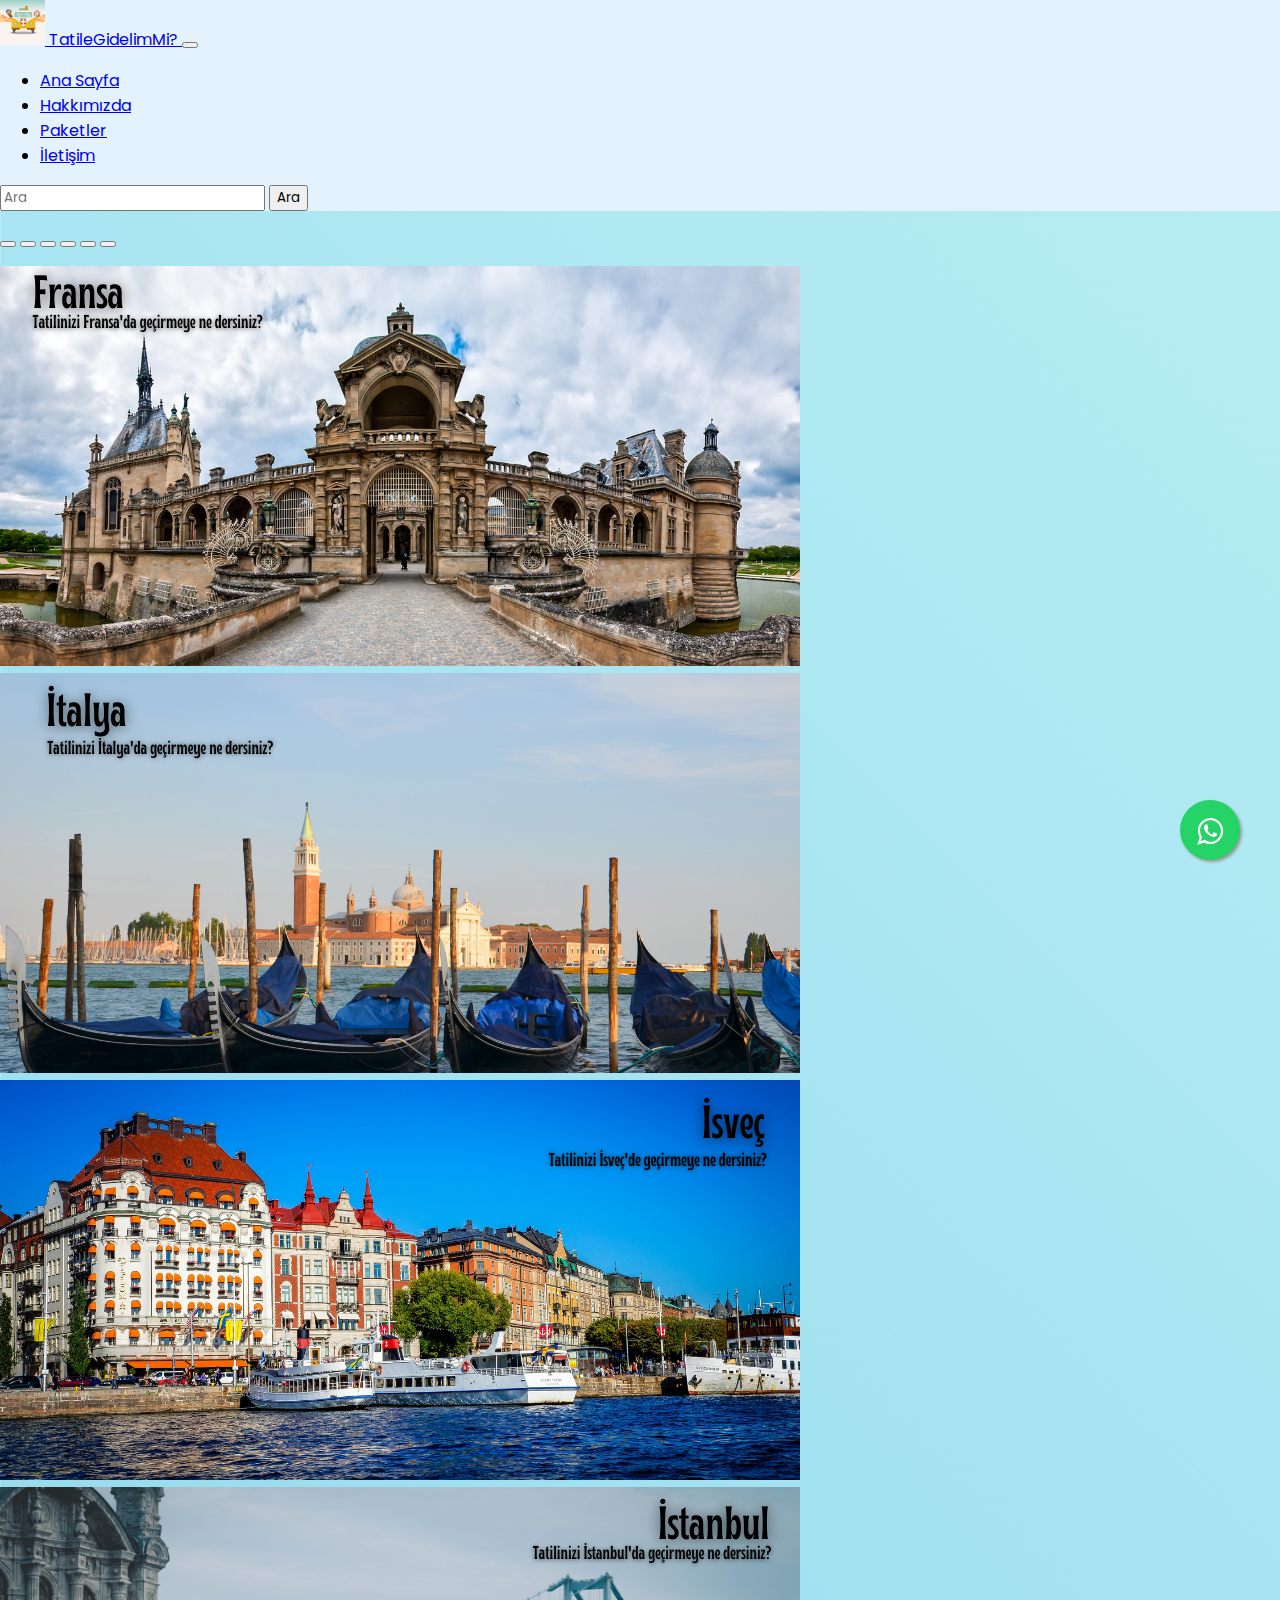
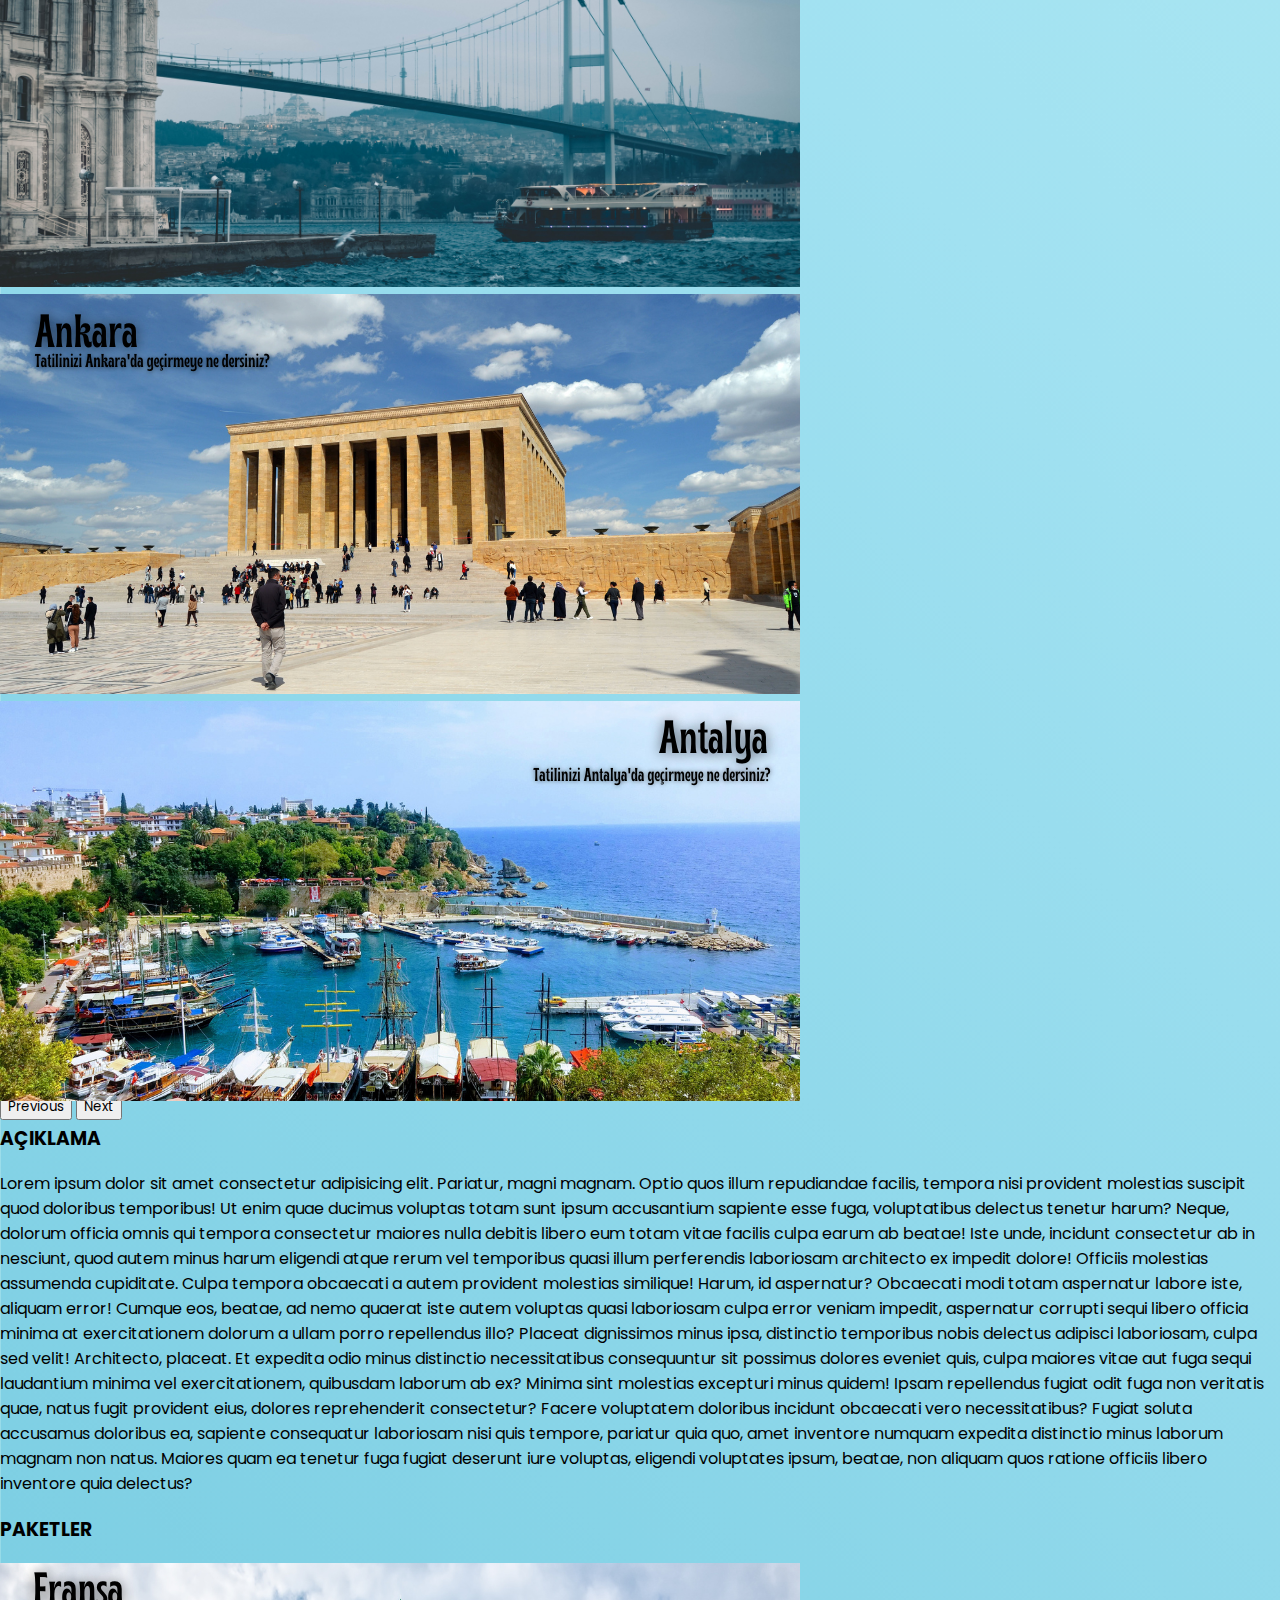
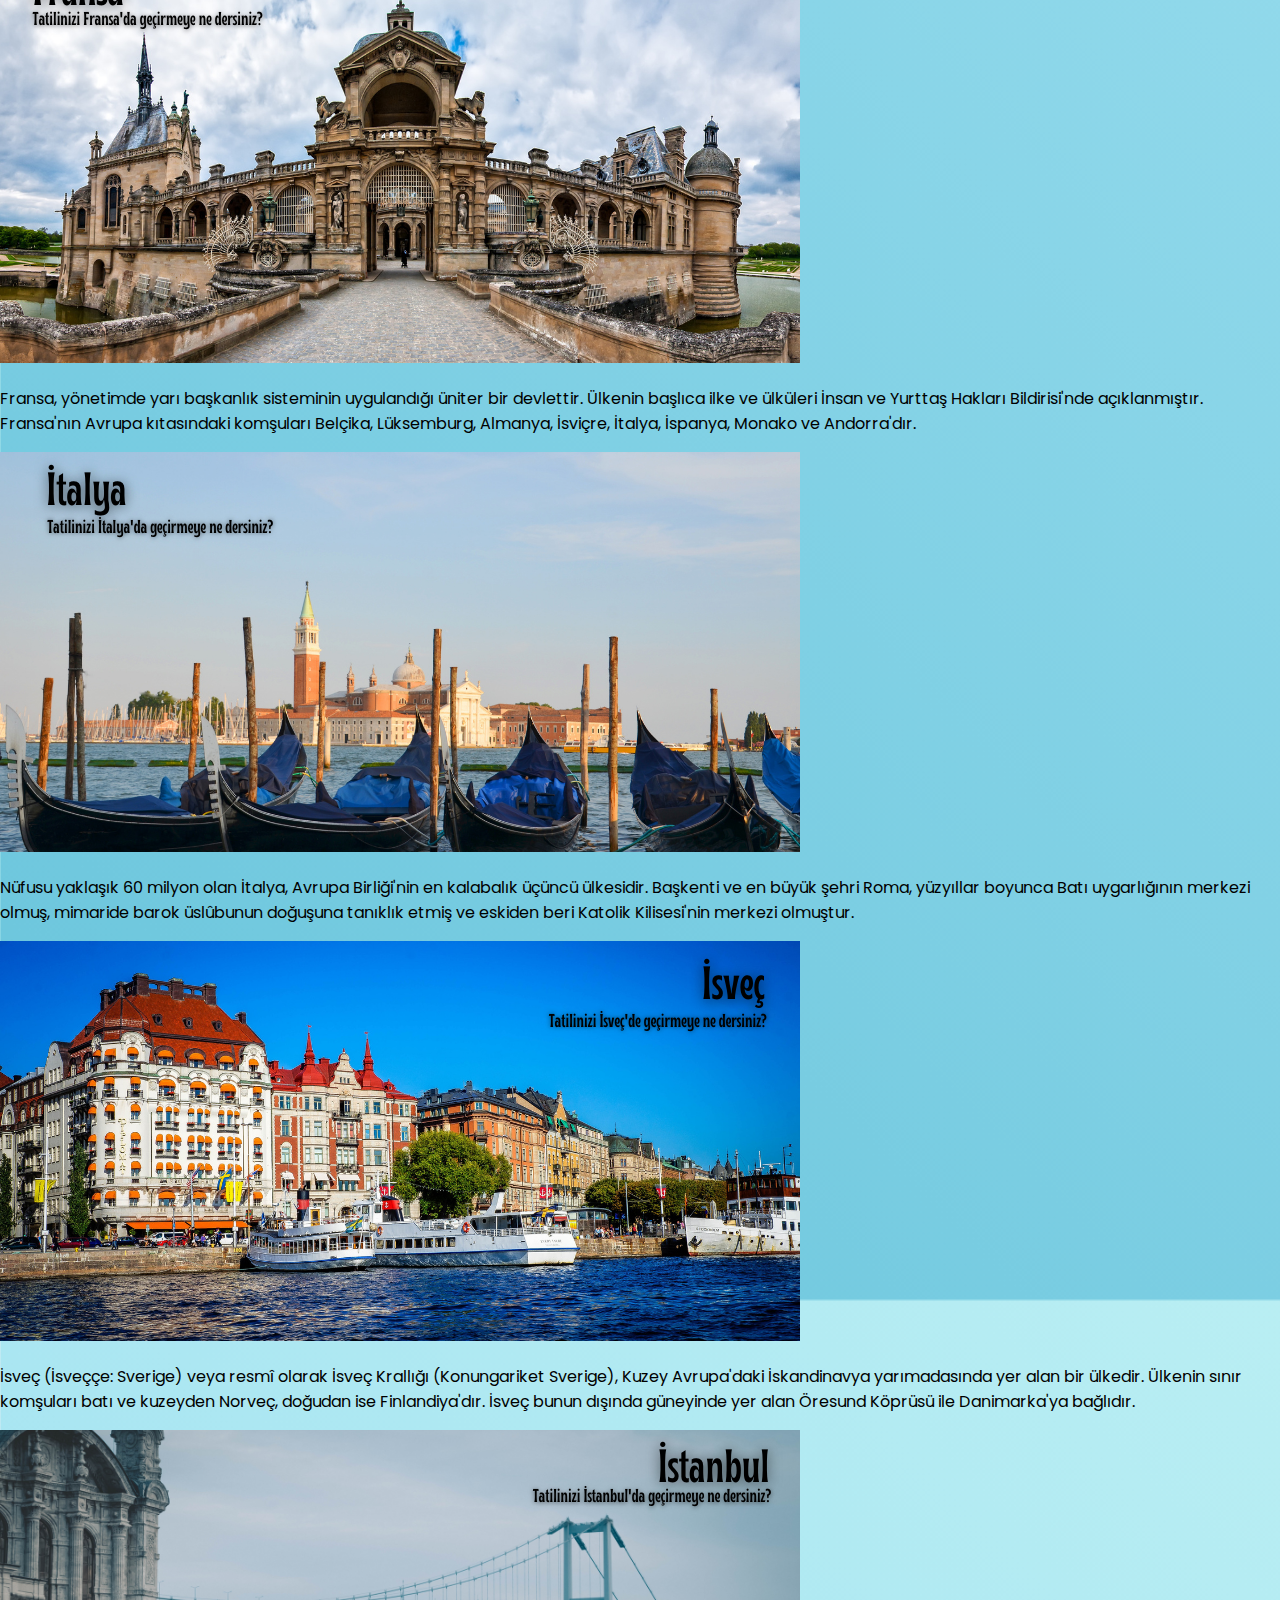
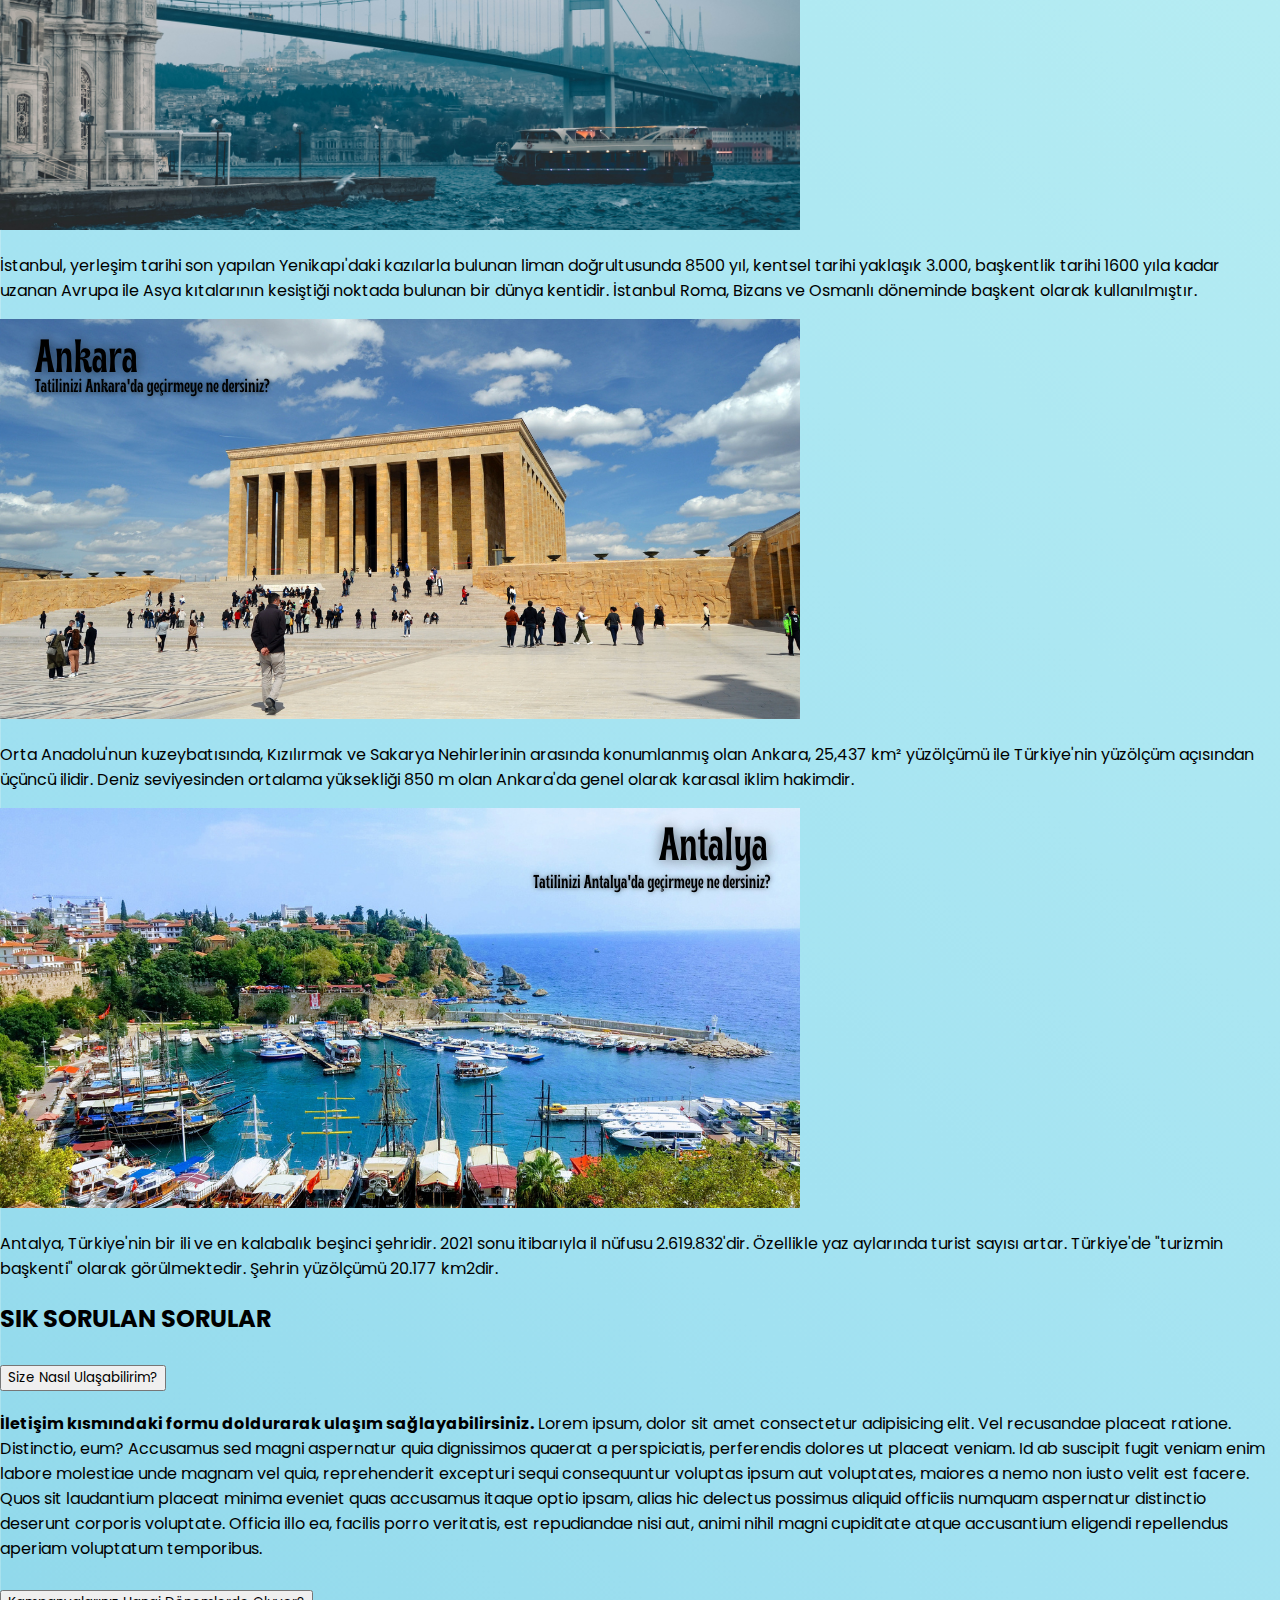
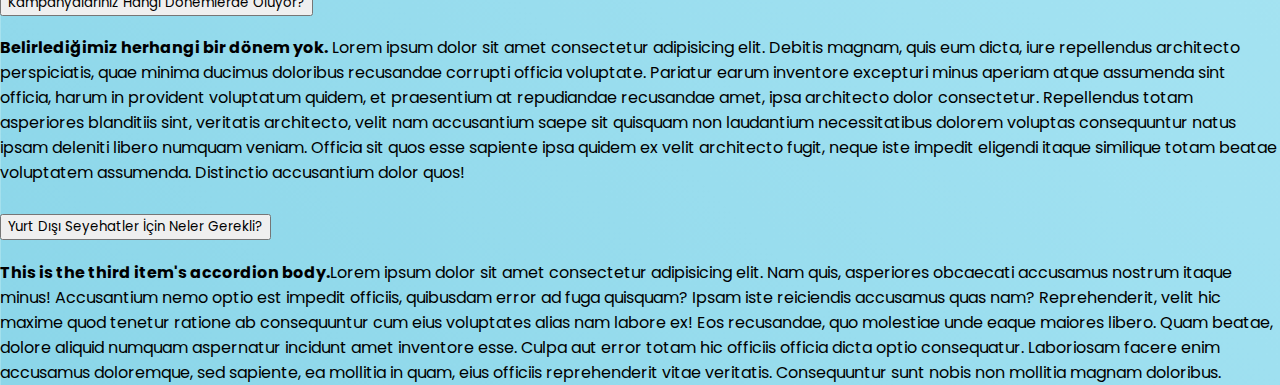
<file: index.html>
<!DOCTYPE html>
<html lang="en">

<head>
    <meta charset="UTF-8">
    <meta http-equiv="X-UA-Compatible" content="IE=edge">
    <meta name="viewport" content="width=device-width, initial-scale=1.0">
    <title>Ana Sayfa - TatileGidelimMi?</title>
    <link rel="stylesheet" href="style.css">
    <link rel="preconnect" href="https://fonts.googleapis.com">
    <link rel="preconnect" href="https://fonts.gstatic.com" crossorigin>
    <link href="https://fonts.googleapis.com/css2?family=Poppins:wght@300;400;600&display=swap" rel="stylesheet">
    <link href="https://cdn.jsdelivr.net/npm/bootstrap@5.0.2/dist/css/bootstrap.min.css" rel="stylesheet"
        integrity="sha384-EVSTQN3/azprG1Anm3QDgpJLIm9Nao0Yz1ztcQTwFspd3yD65VohhpuuCOmLASjC" crossorigin="anonymous">
    <link rel="stylesheet" href="https://maxcdn.bootstrapcdn.com/font-awesome/4.5.0/css/font-awesome.min.css">
</head>

<body>
    <div class="container-fluid">
        <nav class="navbar navbar-expand-lg fixed-top navbar-light" style="background-color: #e3f2fd;">
            <div class="container-fluid">
                <a class="navbar-brand" href="index.html">
                    <img src="road-trip-ge5eac2535_640.png" alt="Logo" width="45" height="45"
                        class="d-inline-block align-text-center">
                    TatileGidelimMi?
                </a>
                <button class="navbar-toggler" type="button" data-bs-toggle="collapse"
                    data-bs-target="#navbarSupportedContent" aria-controls="navbarSupportedContent"
                    aria-expanded="false" aria-label="Toggle navigation">
                    <span class="navbar-toggler-icon"></span>

                </button>
                <div class="collapse navbar-collapse" id="navbarSupportedContent">
                    <ul class="navbar-nav me-auto mb-2 mb-lg-0">
                        <li class="nav-item">
                            <a class="nav-link" aria-current="page" href="index.html">Ana Sayfa</a>
                        </li>
                        <li class="nav-item">
                            <a class="nav-link" href="hakkimizda.html" target="_blank">Hakkımızda</a>
                        </li>
                        <li class="nav-item">
                            <a class="nav-link" href="paketler.html" target="_blank">Paketler</a>
                        </li>
                        <li class="nav-item">
                            <a class="nav-link" href="iletisim.html" target="_blank">İletişim</a>
                        </li>
                    </ul>
                    <form class="d-flex">
                        <input class="form-control me-2" type="search" placeholder="Ara" aria-label="Search">
                        <button class="btn btn-outline-primary" type="submit">Ara</button>
                    </form>
                </div>
            </div>
        </nav>
    </div>

    <div class="container mt-5 col-sm-12 col-md-8 col-lg-10">
        <div id="carouselExampleIndicators" class="carousel slide" data-bs-ride="carousel">
            <div class="carousel-indicators">
                <button type="button" data-bs-target="#carouselExampleIndicators" data-bs-slide-to="0" class="active"
                    aria-current="true" aria-label="Slide 1"></button>
                <button type="button" data-bs-target="#carouselExampleIndicators" data-bs-slide-to="1"
                    aria-label="Slide 2"></button>
                <button type="button" data-bs-target="#carouselExampleIndicators" data-bs-slide-to="2"
                    aria-label="Slide 3"></button>
                <button type="button" data-bs-target="#carouselExampleIndicators" data-bs-slide-to="3"
                    aria-label="Slide 4"></button>
                <button type="button" data-bs-target="#carouselExampleIndicators" data-bs-slide-to="4"
                    aria-label="Slide 5"></button>
                <button type="button" data-bs-target="#carouselExampleIndicators" data-bs-slide-to="5"
                    aria-label="Slide 6"></button>
            </div>
            <div class="carousel-inner">
                <div class="carousel-item active">
                    <img src="1.png" class="d-block w-100" alt="fransa">
                </div>
                <div class="carousel-item">
                    <img src="2.png" class="d-block w-100" alt="italya">
                </div>
                <div class="carousel-item">
                    <img src="3.png" class="d-block w-100" alt="isveç">
                </div>
                <div class="carousel-item">
                    <img src="4.png" class="d-block w-100" alt="istanbul">
                </div>
                <div class="carousel-item">
                    <img src="5.png" class="d-block w-100" alt="ankara">
                </div>
                <div class="carousel-item">
                    <img src="6.png" class="d-block w-100" alt="antalya">
                </div>
            </div>
            <button class="carousel-control-prev" type="button" data-bs-target="#carouselExampleIndicators"
                data-bs-slide="prev">
                <span class="carousel-control-prev-icon" aria-hidden="true"></span>
                <span class="visually-hidden">Previous</span>
            </button>
            <button class="carousel-control-next" type="button" data-bs-target="#carouselExampleIndicators"
                data-bs-slide="next">
                <span class="carousel-control-next-icon" aria-hidden="true"></span>
                <span class="visually-hidden">Next</span>
            </button>
        </div>

        <div>
            <h3 class="text-center mt-5"> AÇIKLAMA </h3>
            <p class="text-center mt-4">Lorem ipsum dolor sit amet consectetur adipisicing elit. Pariatur, magni magnam.
                Optio
                quos illum repudiandae facilis, tempora nisi provident molestias suscipit quod doloribus temporibus! Ut
                enim
                quae ducimus voluptas totam sunt ipsum accusantium sapiente esse fuga, voluptatibus delectus tenetur
                harum?
                Neque, dolorum officia omnis qui tempora consectetur maiores nulla debitis libero eum totam vitae
                facilis
                culpa earum ab beatae! Iste unde, incidunt consectetur ab in nesciunt, quod autem minus harum eligendi
                atque
                rerum vel temporibus quasi illum perferendis laboriosam architecto ex impedit dolore! Officiis molestias
                assumenda cupiditate. Culpa tempora obcaecati a autem provident molestias similique! Harum, id
                aspernatur?
                Obcaecati modi totam aspernatur labore iste, aliquam error! Cumque eos, beatae, ad nemo quaerat iste
                autem
                voluptas quasi laboriosam culpa error veniam impedit, aspernatur corrupti sequi libero officia minima at
                exercitationem dolorum a ullam porro repellendus illo? Placeat dignissimos minus ipsa, distinctio
                temporibus
                nobis delectus adipisci laboriosam, culpa sed velit! Architecto, placeat. Et expedita odio minus
                distinctio
                necessitatibus consequuntur sit possimus dolores eveniet quis, culpa maiores vitae aut fuga sequi
                laudantium
                minima vel exercitationem, quibusdam laborum ab ex? Minima sint molestias excepturi minus quidem! Ipsam
                repellendus fugiat odit fuga non veritatis quae, natus fugit provident eius, dolores reprehenderit
                consectetur? Facere voluptatem doloribus incidunt obcaecati vero necessitatibus? Fugiat soluta accusamus
                doloribus ea, sapiente consequatur laboriosam nisi quis tempore, pariatur quia quo, amet inventore
                numquam
                expedita distinctio minus laborum magnam non natus. Maiores quam ea tenetur fuga fugiat deserunt iure
                voluptas, eligendi voluptates ipsum, beatae, non aliquam quos ratione officiis libero inventore quia
                delectus?</p>
        </div>

        <div>
            <h3 class="text-center mt-4"> PAKETLER </h3>
        </div>

        <div class="row mt-4">
            <div class="col-sm-12 col-md-6 col-lg-4">
                <div class="card" style="min-height: 25rem;">
                    <img src="1.png" class="card-img-top" alt="Fransa">
                    <div class="card-body">
                        <p class="card-text">Fransa, yönetimde yarı başkanlık sisteminin uygulandığı üniter bir
                            devlettir. Ülkenin başlıca ilke ve ülküleri İnsan ve Yurttaş Hakları Bildirisi'nde
                            açıklanmıştır. Fransa'nın Avrupa kıtasındaki komşuları Belçika, Lüksemburg, Almanya,
                            İsviçre, İtalya, İspanya, Monako ve Andorra'dır.</p>
                    </div>
                </div>
            </div>
            <div class="col-sm-12 col-md-6 col-lg-4">
                <div class=" card" style="min-height: 25rem;">
                    <img src="2.png" class="card-img-top" alt="İtalya">
                    <div class="card-body">
                        <p class="card-text">Nüfusu yaklaşık 60 milyon olan İtalya, Avrupa Birliği'nin en kalabalık
                            üçüncü ülkesidir. Başkenti ve en büyük şehri Roma, yüzyıllar boyunca Batı uygarlığının
                            merkezi olmuş, mimaride barok üslûbunun doğuşuna tanıklık etmiş ve eskiden beri Katolik
                            Kilisesi'nin merkezi olmuştur.</p>
                    </div>
                </div>
            </div>
            <div class="col-sm-12 col-md-6 col-lg-4">
                <div class="card" style="min-height: 25rem;">
                    <img src="3.png" class="card-img-top" alt="İsveç">
                    <div class="card-body">
                        <p class="card-text">İsveç (İsveççe: Sverige) veya resmî olarak İsveç Krallığı (Konungariket
                            Sverige), Kuzey Avrupa'daki İskandinavya yarımadasında yer alan bir ülkedir. Ülkenin sınır
                            komşuları batı ve kuzeyden Norveç, doğudan ise Finlandiya'dır. İsveç bunun dışında güneyinde
                            yer alan Öresund Köprüsü ile Danimarka'ya bağlıdır.</p>
                    </div>
                </div>
            </div>
        </div>

        <div class="row mt-5">
            <div class="col-sm-12 col-md-6 col-lg-4">
                <div class="card" style="min-height: 25rem;">
                    <img src="4.png" class="card-img-top" alt="İstanbul">
                    <div class="card-body">
                        <p class="card-text">İstanbul, yerleşim tarihi son yapılan Yenikapı'daki kazılarla bulunan liman
                            doğrultusunda 8500 yıl, kentsel tarihi yaklaşık 3.000, başkentlik tarihi 1600 yıla kadar
                            uzanan Avrupa ile Asya kıtalarının kesiştiği noktada bulunan bir dünya kentidir. İstanbul
                            Roma, Bizans ve Osmanlı döneminde başkent olarak kullanılmıştır.</p>
                    </div>
                </div>
            </div>
            <div class="col-sm-12 col-md-6 col-lg-4">
                <div class="card" style="min-height: 25rem;">
                    <img src="5.png" class="card-img-top" alt="Ankara">
                    <div class="card-body">
                        <p class="card-text">Orta Anadolu'nun kuzeybatısında, Kızılırmak ve Sakarya Nehirlerinin
                            arasında konumlanmış olan Ankara, 25,437 km² yüzölçümü ile Türkiye'nin yüzölçüm açısından
                            üçüncü ilidir. Deniz seviyesinden ortalama yüksekliği 850 m olan Ankara'da genel olarak
                            karasal iklim hakimdir.</p>
                    </div>
                </div>
            </div>
            <div class="col-sm-12 col-md-6 col-lg-4">
                <div class="card" style="min-height: 25rem;">
                    <img src="6.png" class="card-img-top" alt="Antalya">
                    <div class="card-body">
                        <p class="card-text">Antalya, Türkiye'nin bir ili ve en kalabalık beşinci şehridir. 2021 sonu
                            itibarıyla il nüfusu 2.619.832'dir. Özellikle yaz aylarında turist sayısı artar. Türkiye'de
                            "turizmin başkenti" olarak görülmektedir. Şehrin yüzölçümü 20.177 km2dir.</p>
                    </div>
                </div>
            </div>
        </div>

        <div class="text-center mt-3">
            <h2> SIK SORULAN SORULAR </h2>
        </div>
        <div class="accordion col-sm-12 col-md-8 col-lg-12 mt-4" id="accordionExample">
            <div class="accordion-item">
                <h2 class="accordion-header" id="headingOne">
                    <button class="accordion-button" type="button" data-bs-toggle="collapse"
                        data-bs-target="#collapseOne" aria-expanded="true" aria-controls="collapseOne">
                        Size Nasıl Ulaşabilirim?
                    </button>
                </h2>
                <div id="collapseOne" class="accordion-collapse collapse show" aria-labelledby="headingOne"
                    data-bs-parent="#accordionExample">
                    <div class="accordion-body">
                        <strong>İletişim kısmındaki formu doldurarak ulaşım sağlayabilirsiniz.</strong> Lorem ipsum,
                        dolor sit amet
                        consectetur adipisicing elit. Vel recusandae placeat ratione. Distinctio, eum? Accusamus sed
                        magni aspernatur quia dignissimos quaerat a perspiciatis, perferendis dolores ut placeat veniam.
                        Id ab suscipit fugit veniam enim labore molestiae unde magnam vel quia, reprehenderit excepturi
                        sequi consequuntur voluptas ipsum aut voluptates, maiores a nemo non iusto velit est facere.
                        Quos sit laudantium placeat minima eveniet quas accusamus itaque optio ipsam, alias hic delectus
                        possimus aliquid officiis numquam aspernatur distinctio deserunt corporis voluptate. Officia
                        illo ea, facilis porro veritatis, est repudiandae nisi aut, animi nihil magni cupiditate atque
                        accusantium eligendi repellendus aperiam voluptatum temporibus.
                    </div>
                </div>
            </div>
            <div class="accordion-item">
                <h2 class="accordion-header" id="headingTwo">
                    <button class="accordion-button collapsed" type="button" data-bs-toggle="collapse"
                        data-bs-target="#collapseTwo" aria-expanded="false" aria-controls="collapseTwo">
                        Kampanyalarınız Hangi Dönemlerde Oluyor?
                    </button>
                </h2>
                <div id="collapseTwo" class="accordion-collapse collapse" aria-labelledby="headingTwo"
                    data-bs-parent="#accordionExample">
                    <div class="accordion-body">
                        <strong>Belirlediğimiz herhangi bir dönem yok.</strong> Lorem ipsum dolor sit amet
                        consectetur adipisicing elit. Debitis magnam, quis eum dicta, iure repellendus architecto
                        perspiciatis, quae minima ducimus doloribus recusandae corrupti officia voluptate. Pariatur
                        earum inventore excepturi minus aperiam atque assumenda sint officia, harum in provident
                        voluptatum quidem, et praesentium at repudiandae recusandae amet, ipsa architecto dolor
                        consectetur. Repellendus totam asperiores blanditiis sint, veritatis architecto, velit nam
                        accusantium saepe sit quisquam non laudantium necessitatibus dolorem voluptas consequuntur natus
                        ipsam deleniti libero numquam veniam. Officia sit quos esse sapiente ipsa quidem ex velit
                        architecto fugit, neque iste impedit eligendi itaque similique totam beatae voluptatem
                        assumenda. Distinctio accusantium dolor quos!
                    </div>
                </div>
            </div>
            <div class="accordion-item">
                <h2 class="accordion-header" id="headingThree">
                    <button class="accordion-button collapsed" type="button" data-bs-toggle="collapse"
                        data-bs-target="#collapseThree" aria-expanded="false" aria-controls="collapseThree">
                        Yurt Dışı Seyehatler İçin Neler Gerekli?
                    </button>
                </h2>
                <div id="collapseThree" class="accordion-collapse collapse" aria-labelledby="headingThree"
                    data-bs-parent="#accordionExample">
                    <div class="accordion-body">
                        <strong>This is the third item's accordion body.</strong>Lorem ipsum dolor sit amet consectetur
                        adipisicing elit. Nam quis, asperiores obcaecati accusamus nostrum itaque minus! Accusantium
                        nemo optio est impedit officiis, quibusdam error ad fuga quisquam? Ipsam iste reiciendis
                        accusamus quas nam? Reprehenderit, velit hic maxime quod tenetur ratione ab consequuntur cum
                        eius voluptates alias nam labore ex! Eos recusandae, quo molestiae unde eaque maiores libero.
                        Quam beatae, dolore aliquid numquam aspernatur incidunt amet inventore esse. Culpa aut error
                        totam hic officiis officia dicta optio consequatur. Laboriosam facere enim accusamus doloremque,
                        sed sapiente, ea mollitia in quam, eius officiis reprehenderit vitae veritatis. Consequuntur
                        sunt nobis non mollitia magnam doloribus.
                    </div>
                </div>
            </div>
        </div>






        <a href="https://api.whatsapp.com/send?phone=5438850055" class="float" target="_blank">
            <i class="fa fa-whatsapp my-float"></i>
        </a>




    </div>











    <script src="https://maxcdn.bootstrapcdn.com/bootstrap/3.3.7/js/bootstrap.min.js"
        integrity="sha384-Tc5IQib027qvyjSMfHjOMaLkfuWVxZxUPnCJA7l2mCWNIpG9mGCD8wGNIcPD7Txa"
        crossorigin="anonymous"></script>
    <script src="https://cdn.jsdelivr.net/npm/@popperjs/core@2.10.2/dist/umd/popper.min.js"
        integrity="sha384-7+zCNj/IqJ95wo16oMtfsKbZ9ccEh31eOz1HGyDuCQ6wgnyJNSYdrPa03rtR1zdB"
        crossorigin="anonymous"></script>
    <script src="https://cdn.jsdelivr.net/npm/bootstrap@5.1.3/dist/js/bootstrap.min.js"
        integrity="sha384-QJHtvGhmr9XOIpI6YVutG+2QOK9T+ZnN4kzFN1RtK3zEFEIsxhlmWl5/YESvpZ13"
        crossorigin="anonymous"></script>

</body>

</html>
</file>
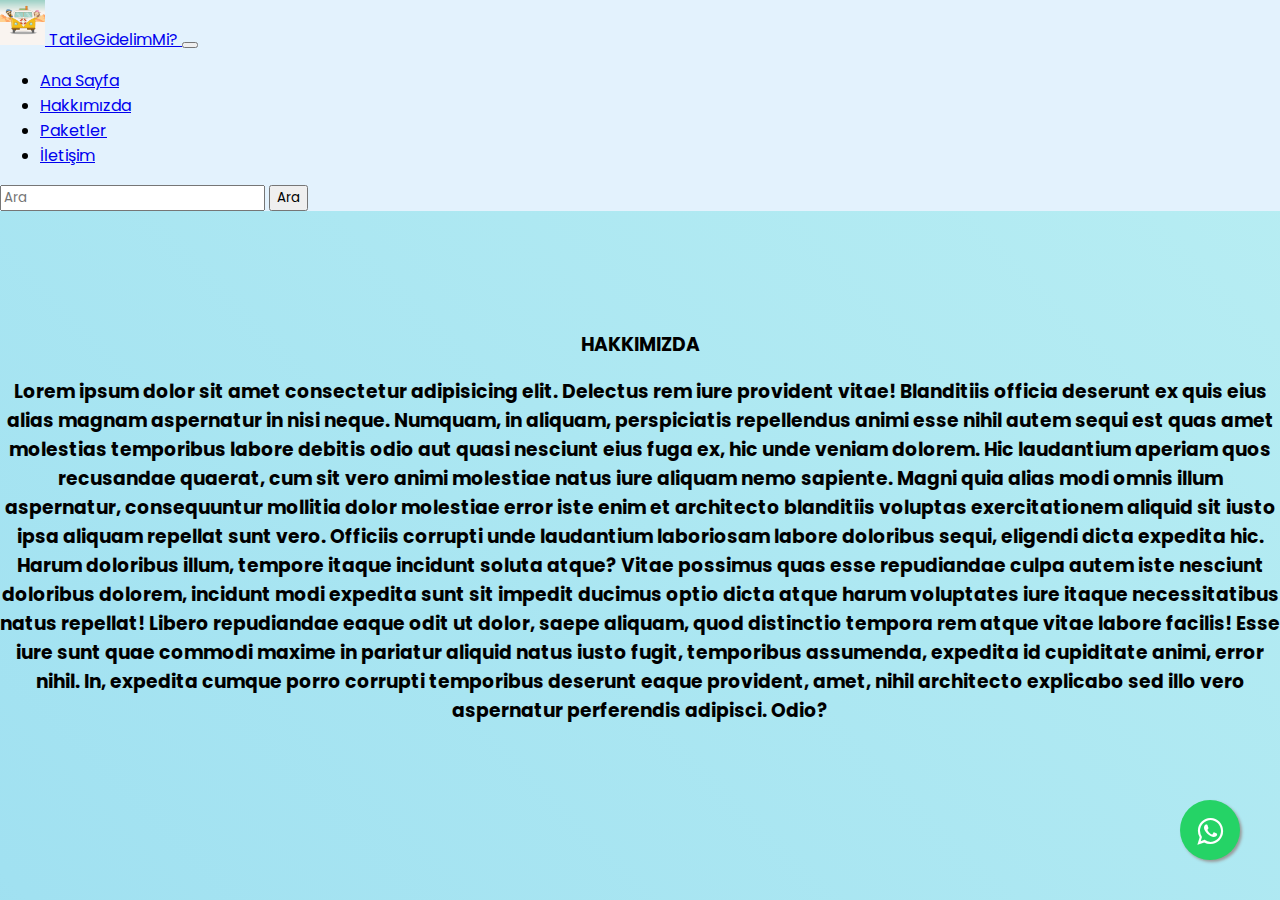
<file: hakkimizda.html>
<!DOCTYPE html>
<html lang="en">

<head>
    <meta charset="UTF-8">
    <meta http-equiv="X-UA-Compatible" content="IE=edge">
    <meta name="viewport" content="width=device-width, initial-scale=1.0">
    <title>Ana Sayfa - TatileGidelimMi?</title>
    <link rel="stylesheet" href="style.css">
    <link rel="preconnect" href="https://fonts.googleapis.com">
    <link rel="preconnect" href="https://fonts.gstatic.com" crossorigin>
    <link href="https://fonts.googleapis.com/css2?family=Poppins:wght@300;400;600&display=swap" rel="stylesheet">
    <link href="https://cdn.jsdelivr.net/npm/bootstrap@5.0.2/dist/css/bootstrap.min.css" rel="stylesheet"
        integrity="sha384-EVSTQN3/azprG1Anm3QDgpJLIm9Nao0Yz1ztcQTwFspd3yD65VohhpuuCOmLASjC" crossorigin="anonymous">
    <link rel="stylesheet" href="https://maxcdn.bootstrapcdn.com/font-awesome/4.5.0/css/font-awesome.min.css">
</head>

<body>
    <div class="container-fluid">
        <nav class="navbar navbar-expand-lg fixed-top navbar-light" style="background-color: #e3f2fd;">
            <div class="container-fluid">
                <a class="navbar-brand" href="index.html">
                    <img src="road-trip-ge5eac2535_640.png" alt="Logo" width="45" height="45"
                        class="d-inline-block align-text-center">
                    TatileGidelimMi?
                </a>
                <button class="navbar-toggler" type="button" data-bs-toggle="collapse"
                    data-bs-target="#navbarSupportedContent" aria-controls="navbarSupportedContent"
                    aria-expanded="false" aria-label="Toggle navigation">
                    <span class="navbar-toggler-icon"></span>
                </button>
                <div class="collapse navbar-collapse" id="navbarSupportedContent">
                    <ul class="navbar-nav me-auto mb-2 mb-lg-0">
                        <li class="nav-item">
                            <a class="nav-link" aria-current="page" href="index.html" target="_blank">Ana Sayfa</a>
                        </li>
                        <li class="nav-item">
                            <a class="nav-link" href="hakkimizda.html" target="_blank">Hakkımızda</a>
                        </li>
                        <li class="nav-item">
                            <a class="nav-link" href="paketler.html" target="_blank">Paketler</a>
                        </li>
                        <li class="nav-item">
                            <a class="nav-link" href="iletisim.html" target="_blank">İletişim</a>
                        </li>
                    </ul>
                    <form class="d-flex">
                        <input class="form-control me-2" type="search" placeholder="Ara" aria-label="Search">
                        <button class="btn btn-outline-primary" type="submit">Ara</button>
                    </form>
                </div>
            </div>
        </nav>
    </div>
    <br><br><br><br>
    <h3 class="container" style="text-align: center;"> HAKKIMIZDA
        <p class="text-center mt-5"> Lorem ipsum dolor sit amet consectetur adipisicing elit. Delectus rem iure
            provident vitae! Blanditiis officia deserunt ex quis eius alias magnam aspernatur in nisi neque. Numquam, in
            aliquam, perspiciatis repellendus animi esse nihil autem sequi est quas amet molestias temporibus labore
            debitis odio aut quasi nesciunt eius fuga ex, hic unde veniam dolorem. Hic laudantium aperiam quos
            recusandae quaerat, cum sit vero animi molestiae natus iure aliquam nemo sapiente. Magni quia alias modi
            omnis illum aspernatur, consequuntur mollitia dolor molestiae error iste enim et architecto blanditiis
            voluptas exercitationem aliquid sit iusto ipsa aliquam repellat sunt vero. Officiis corrupti unde laudantium
            laboriosam labore doloribus sequi, eligendi dicta expedita hic. Harum doloribus illum, tempore itaque
            incidunt soluta atque? Vitae possimus quas esse repudiandae culpa autem iste nesciunt doloribus dolorem,
            incidunt modi expedita sunt sit impedit ducimus optio dicta atque harum voluptates iure itaque
            necessitatibus natus repellat! Libero repudiandae eaque odit ut dolor, saepe aliquam, quod distinctio
            tempora rem atque vitae labore facilis! Esse iure sunt quae commodi maxime in pariatur aliquid natus iusto
            fugit, temporibus assumenda, expedita id cupiditate animi, error nihil. In, expedita cumque porro corrupti
            temporibus deserunt eaque provident, amet, nihil architecto explicabo sed illo vero aspernatur perferendis
            adipisci. Odio?</p>
    </h3>

    <div>
        <a href="https://api.whatsapp.com/send?phone=5438850055" class="float" target="_blank">
            <i class="fa fa-whatsapp my-float"></i>
        </a>
    </div>







    <script src="https://maxcdn.bootstrapcdn.com/bootstrap/3.3.7/js/bootstrap.min.js"
        integrity="sha384-Tc5IQib027qvyjSMfHjOMaLkfuWVxZxUPnCJA7l2mCWNIpG9mGCD8wGNIcPD7Txa"
        crossorigin="anonymous"></script>
    <script src="https://cdn.jsdelivr.net/npm/@popperjs/core@2.10.2/dist/umd/popper.min.js"
        integrity="sha384-7+zCNj/IqJ95wo16oMtfsKbZ9ccEh31eOz1HGyDuCQ6wgnyJNSYdrPa03rtR1zdB"
        crossorigin="anonymous"></script>
    <script src="https://cdn.jsdelivr.net/npm/bootstrap@5.1.3/dist/js/bootstrap.min.js"
        integrity="sha384-QJHtvGhmr9XOIpI6YVutG+2QOK9T+ZnN4kzFN1RtK3zEFEIsxhlmWl5/YESvpZ13"
        crossorigin="anonymous"></script>
</body>

</html>
</file>
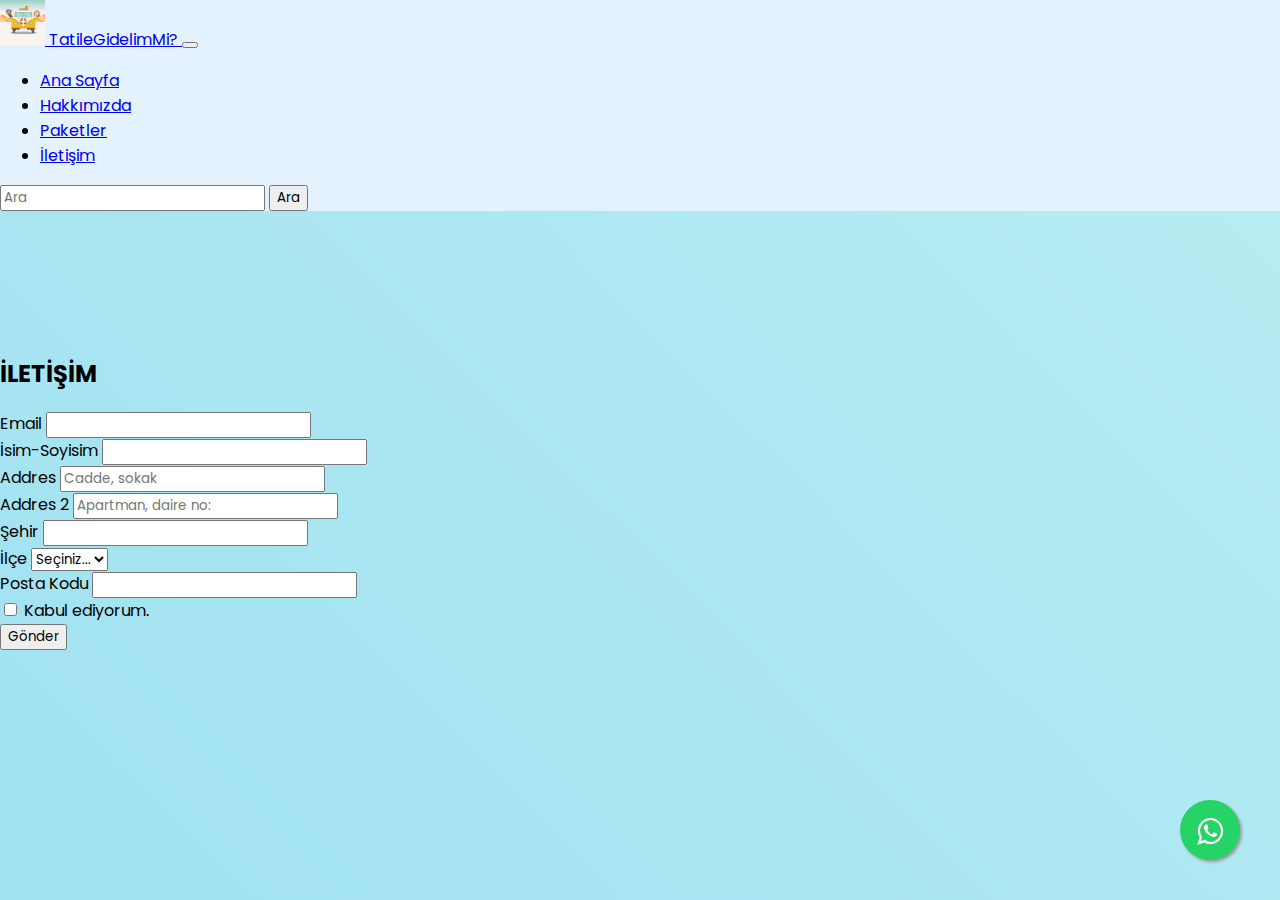
<file: iletisim.html>
<!DOCTYPE html>
<html lang="en">

<head>
    <meta charset="UTF-8">
    <meta http-equiv="X-UA-Compatible" content="IE=edge">
    <meta name="viewport" content="width=device-width, initial-scale=1.0">
    <title>Ana Sayfa - TatileGidelimMi?</title>
    <link rel="stylesheet" href="style.css">
    <link rel="preconnect" href="https://fonts.googleapis.com">
    <link rel="preconnect" href="https://fonts.gstatic.com" crossorigin>
    <link href="https://fonts.googleapis.com/css2?family=Poppins:wght@300;400;600&display=swap" rel="stylesheet">
    <link href="https://cdn.jsdelivr.net/npm/bootstrap@5.0.2/dist/css/bootstrap.min.css" rel="stylesheet"
        integrity="sha384-EVSTQN3/azprG1Anm3QDgpJLIm9Nao0Yz1ztcQTwFspd3yD65VohhpuuCOmLASjC" crossorigin="anonymous">
    <link rel="stylesheet" href="https://maxcdn.bootstrapcdn.com/font-awesome/4.5.0/css/font-awesome.min.css">
</head>

<body>
    <div class="container-fluid">
        <nav class="navbar navbar-expand-lg fixed-top navbar-light" style="background-color: #e3f2fd;">
            <div class="container-fluid">
                <a class="navbar-brand" href="index.html">
                    <img src="road-trip-ge5eac2535_640.png" alt="Logo" width="45" height="45"
                        class="d-inline-block align-text-center">
                    TatileGidelimMi?
                </a>
                <button class="navbar-toggler" type="button" data-bs-toggle="collapse"
                    data-bs-target="#navbarSupportedContent" aria-controls="navbarSupportedContent"
                    aria-expanded="false" aria-label="Toggle navigation">
                    <span class="navbar-toggler-icon"></span>
                </button>
                <div class="collapse navbar-collapse" id="navbarSupportedContent">
                    <ul class="navbar-nav me-auto mb-2 mb-lg-0">
                        <li class="nav-item">
                            <a class="nav-link" aria-current="page" href="index.html" target="_blank">Ana Sayfa</a>
                        </li>
                        <li class="nav-item">
                            <a class="nav-link" href="hakkimizda.html" target="_blank">Hakkımızda</a>
                        </li>
                        <li class="nav-item">
                            <a class="nav-link" href="paketler.html" target="_blank">Paketler</a>
                        </li>
                        <li class="nav-item">
                            <a class="nav-link" href="iletisim.html" target="_blank">İletişim</a>
                        </li>
                    </ul>
                    <form class="d-flex">
                        <input class="form-control me-2" type="search" placeholder="Ara" aria-label="Search">
                        <button class="btn btn-outline-primary" type="submit">Ara</button>
                    </form>
                </div>
            </div>
        </nav>
    </div>
    <br><br><br><br><br>

    <div class="text-center">
        <h2> İLETİŞİM </h2>
    </div>

    <div class="container mt-5">
        <form class="row g-3">
            <div class="col-md-6">
                <label for="inputEmail4" class="form-label">Email</label>
                <input type="email" class="form-control" id="inputEmail4">
            </div>
            <div class="col-md-6">
                <label for="inputPassword4" class="form-label">İsim-Soyisim</label>
                <input type="text" class="form-control" id="inputPassword4">
            </div>
            <div class="col-12">
                <label for="inputAddress" class="form-label">Addres</label>
                <input type="text" class="form-control" id="inputAddress" placeholder="Cadde, sokak">
            </div>
            <div class="col-12">
                <label for="inputAddress2" class="form-label">Addres 2</label>
                <input type="text" class="form-control" id="inputAddress2" placeholder="Apartman, daire no:">
            </div>
            <div class="col-md-6">
                <label for="inputCity" class="form-label">Şehir</label>
                <input type="text" class="form-control" id="inputCity">
            </div>
            <div class="col-md-4">
                <label for="inputState" class="form-label">İlçe</label>
                <select id="inputState" class="form-select">
                    <option selected>Seçiniz...</option>
                    <option>...</option>
                </select>
            </div>
            <div class="col-md-2">
                <label for="inputZip" class="form-label">Posta Kodu</label>
                <input type="text" class="form-control" id="inputZip">
            </div>
            <div class="col-12">
                <div class="form-check">
                    <input class="form-check-input" type="checkbox" id="gridCheck">
                    <label class="form-check-label" for="gridCheck">
                        Kabul ediyorum.
                    </label>
                </div>
            </div>
            <div class="col-12">
                <button type="submit" class="btn btn-primary">Gönder</button>
            </div>
        </form>


        <a href="https://api.whatsapp.com/send?phone=5438850055" class="float" target="_blank">
            <i class="fa fa-whatsapp my-float"></i>
        </a>

    </div>









    <script src="https://maxcdn.bootstrapcdn.com/bootstrap/3.3.7/js/bootstrap.min.js"
        integrity="sha384-Tc5IQib027qvyjSMfHjOMaLkfuWVxZxUPnCJA7l2mCWNIpG9mGCD8wGNIcPD7Txa"
        crossorigin="anonymous"></script>
    <script src="https://cdn.jsdelivr.net/npm/@popperjs/core@2.10.2/dist/umd/popper.min.js"
        integrity="sha384-7+zCNj/IqJ95wo16oMtfsKbZ9ccEh31eOz1HGyDuCQ6wgnyJNSYdrPa03rtR1zdB"
        crossorigin="anonymous"></script>
    <script src="https://cdn.jsdelivr.net/npm/bootstrap@5.1.3/dist/js/bootstrap.min.js"
        integrity="sha384-QJHtvGhmr9XOIpI6YVutG+2QOK9T+ZnN4kzFN1RtK3zEFEIsxhlmWl5/YESvpZ13"
        crossorigin="anonymous"></script>
</body>

</html>
</file>
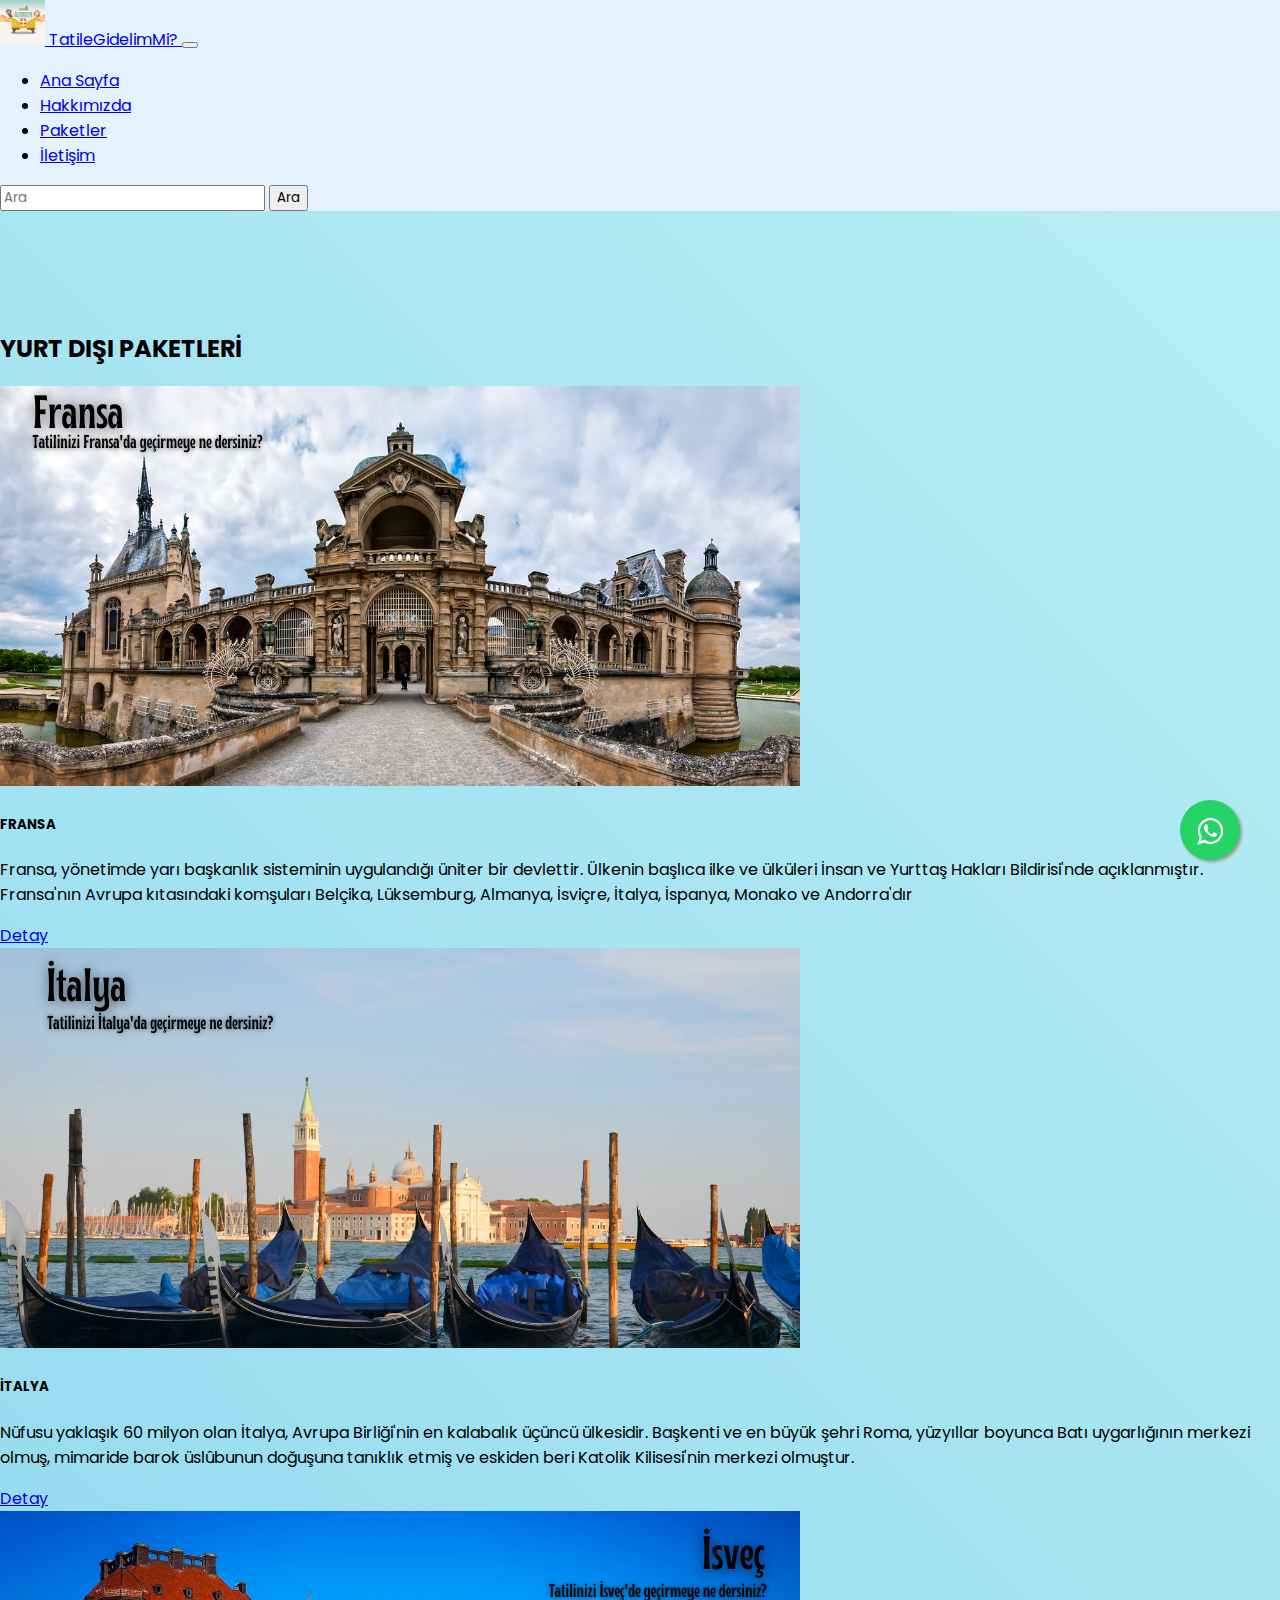
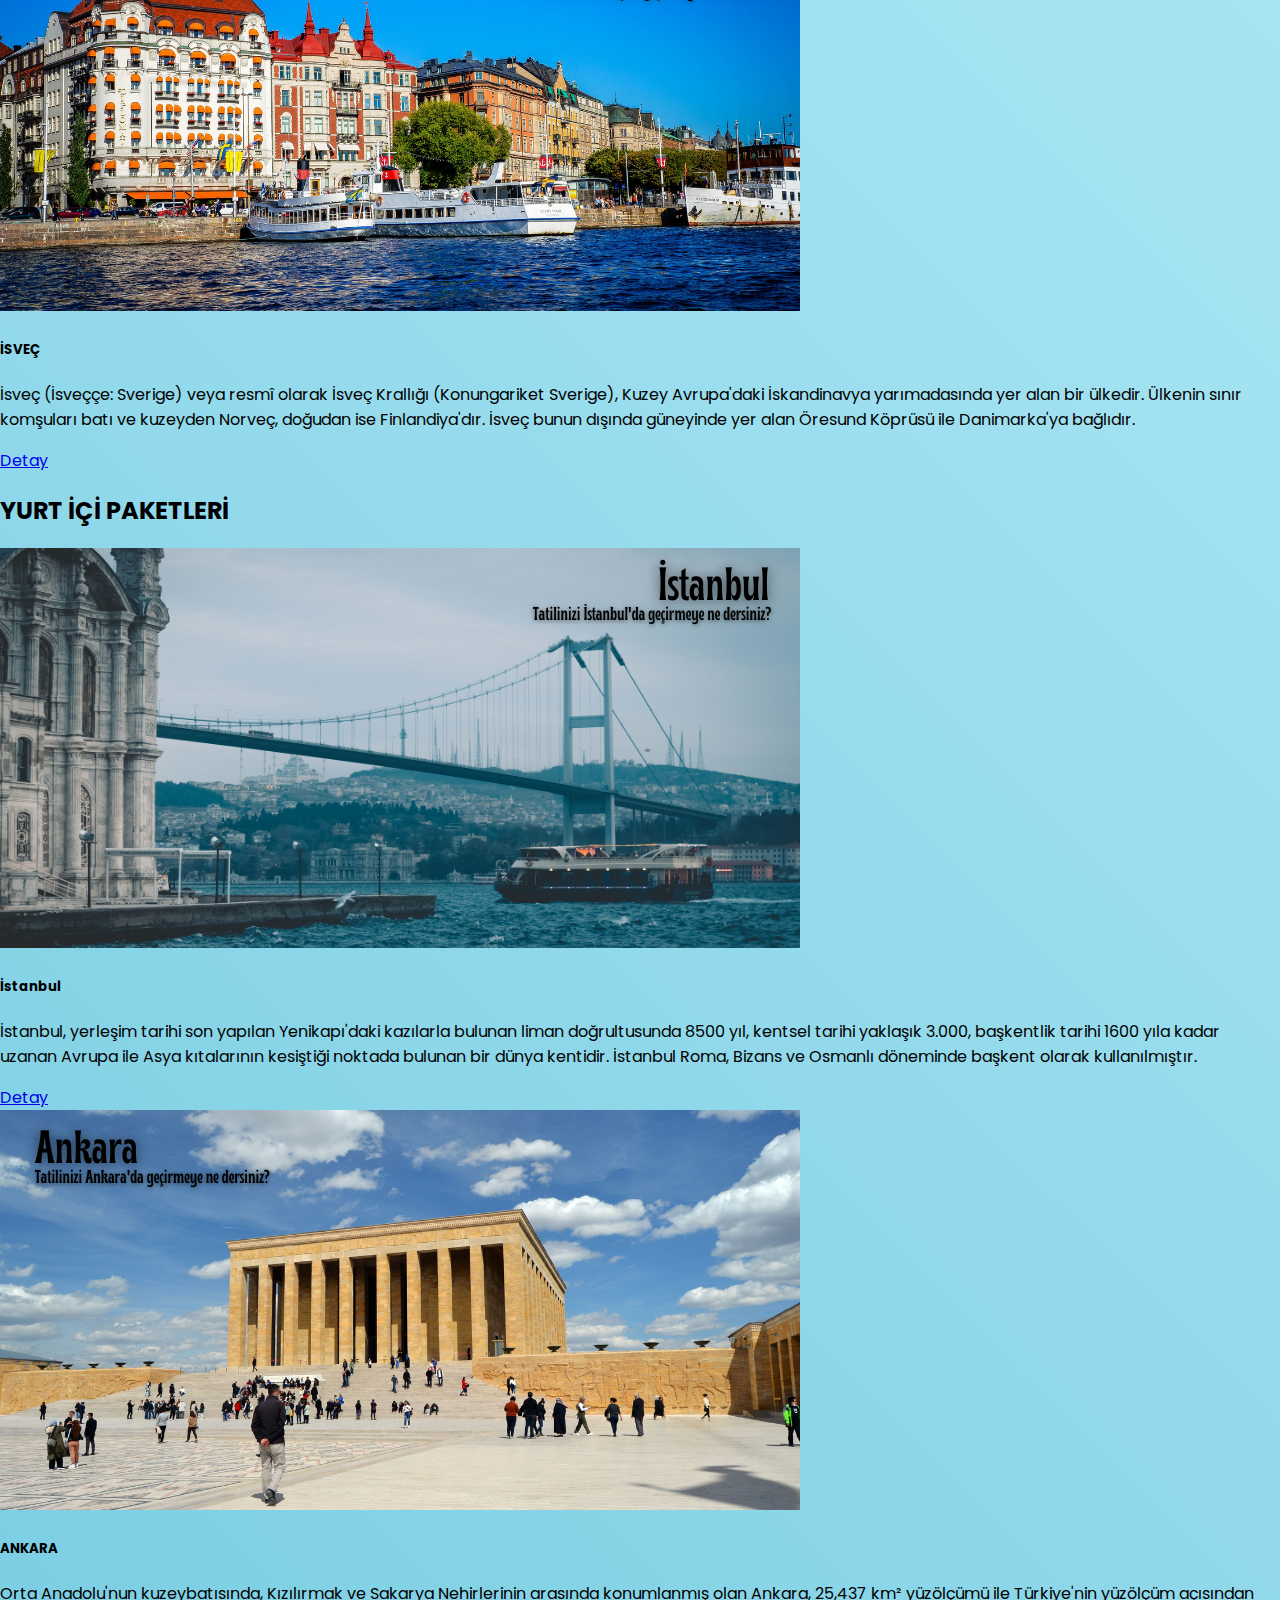
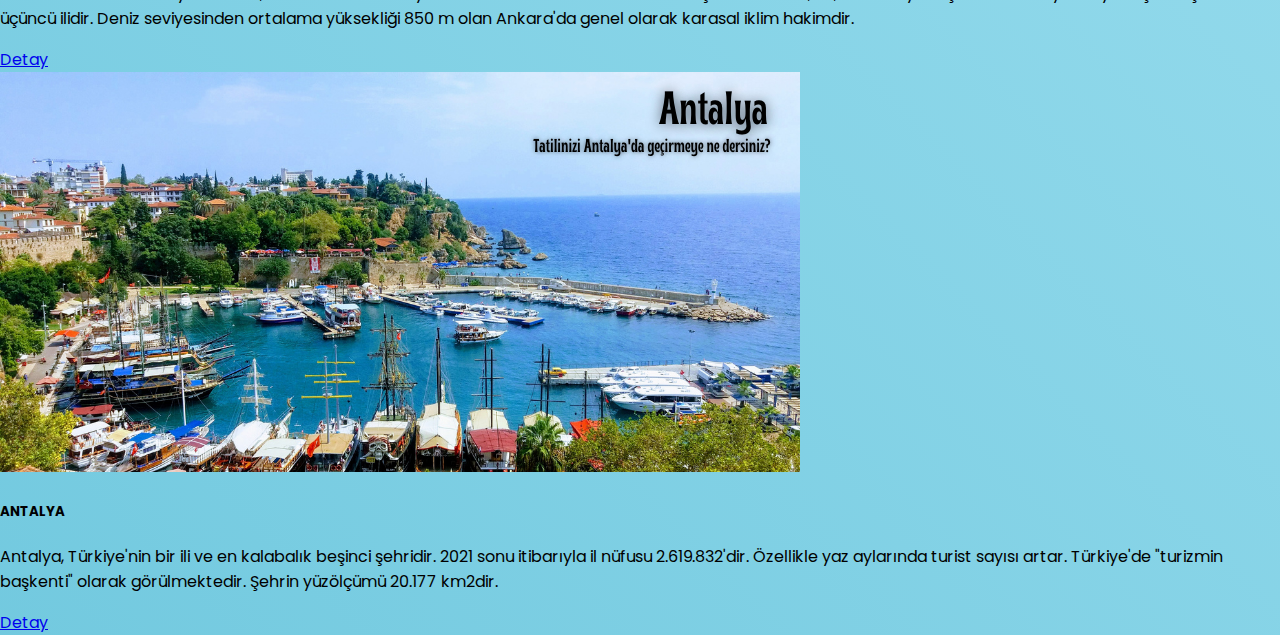
<file: paketler.html>
<!DOCTYPE html>
<html lang="en">

<head>
    <meta charset="UTF-8">
    <meta http-equiv="X-UA-Compatible" content="IE=edge">
    <meta name="viewport" content="width=device-width, initial-scale=1.0">
    <title>Ana Sayfa - TatileGidelimMi?</title>
    <link rel="stylesheet" href="style.css">
    <link rel="preconnect" href="https://fonts.googleapis.com">
    <link rel="preconnect" href="https://fonts.gstatic.com" crossorigin>
    <link href="https://fonts.googleapis.com/css2?family=Poppins:wght@300;400;600&display=swap" rel="stylesheet">
    <link href="https://cdn.jsdelivr.net/npm/bootstrap@5.0.2/dist/css/bootstrap.min.css" rel="stylesheet"
        integrity="sha384-EVSTQN3/azprG1Anm3QDgpJLIm9Nao0Yz1ztcQTwFspd3yD65VohhpuuCOmLASjC" crossorigin="anonymous">
    <link rel="stylesheet" href="https://maxcdn.bootstrapcdn.com/font-awesome/4.5.0/css/font-awesome.min.css">
</head>

<body>
    <div class="container-fluid">
        <nav class="navbar navbar-expand-lg fixed-top navbar-light" style="background-color: #e3f2fd;">
            <div class="container-fluid">
                <a class="navbar-brand" href="index.html">
                    <img src="road-trip-ge5eac2535_640.png" alt="Logo" width="45" height="45"
                        class="d-inline-block align-text-center">
                    TatileGidelimMi?
                </a>
                <button class="navbar-toggler" type="button" data-bs-toggle="collapse"
                    data-bs-target="#navbarSupportedContent" aria-controls="navbarSupportedContent"
                    aria-expanded="false" aria-label="Toggle navigation">
                    <span class="navbar-toggler-icon"></span>
                </button>
                <div class="collapse navbar-collapse" id="navbarSupportedContent">
                    <ul class="navbar-nav me-auto mb-2 mb-lg-0">
                        <li class="nav-item">
                            <a class="nav-link" aria-current="page" href="index.html">Ana Sayfa</a>
                        </li>
                        <li class="nav-item">
                            <a class="nav-link" href="hakkimizda.html" target="_blank">Hakkımızda</a>
                        </li>
                        <li class="nav-item">
                            <a class="nav-link" href="paketler.html" target="_blank">Paketler</a>
                        </li>
                        <li class="nav-item">
                            <a class="nav-link" href="iletisim.html" target="_blank">İletişim</a>
                        </li>
                    </ul>
                    <form class="d-flex">
                        <input class="form-control me-2" type="search" placeholder="Ara" aria-label="Search">
                        <button class="btn btn-outline-primary" type="submit">Ara</button>
                    </form>
                </div>
            </div>
        </nav>



        <div class="container">
            <br><br><br><br>
            <div class="text-center">
                <h2> YURT DIŞI PAKETLERİ </h2>
            </div>
            <div class="row mt-5">
                <div class="col-sm-12 col-md-6 col-lg-4">
                    <div class="card">
                        <img src="1.png" class="card-img-top" alt="fransa">
                        <div class="card-body">
                            <h5 class="card-title">FRANSA</h5>
                            <p class="card-text">Fransa, yönetimde yarı başkanlık sisteminin uygulandığı üniter bir
                                devlettir. Ülkenin başlıca ilke ve ülküleri İnsan ve Yurttaş Hakları Bildirisi'nde
                                açıklanmıştır. Fransa'nın Avrupa kıtasındaki komşuları Belçika, Lüksemburg, Almanya,
                                İsviçre, İtalya, İspanya, Monako ve Andorra'dır</p>
                            <a href="https://tr.wikipedia.org/wiki/Fransa" class="btn btn-primary"
                                target="_blank">Detay</a>
                        </div>
                    </div>
                </div>
                <div class="col-sm-12 col-md-6 col-lg-4">
                    <div class="card">
                        <img src="2.png" class="card-img-top" alt="italya">
                        <div class="card-body">
                            <h5 class="card-title">İTALYA</h5>
                            <p class="card-text">Nüfusu yaklaşık 60 milyon olan İtalya, Avrupa Birliği'nin en kalabalık
                                üçüncü ülkesidir. Başkenti ve en büyük şehri Roma, yüzyıllar boyunca Batı uygarlığının
                                merkezi olmuş, mimaride barok üslûbunun doğuşuna tanıklık etmiş ve eskiden beri Katolik
                                Kilisesi'nin merkezi olmuştur.</p>
                            <a href="https://tr.wikipedia.org/wiki/%C4%B0talya" class="btn btn-primary"
                                target="_blank">Detay</a>
                        </div>
                    </div>
                </div>

                <div class="col-sm-12 col-md-6 col-lg-4">
                    <div class="card">
                        <img src="3.png" class="card-img-top" alt="isveç">
                        <div class="card-body">
                            <h5 class="card-title">İSVEÇ</h5>
                            <p class="card-text">İsveç (İsveççe: Sverige) veya resmî olarak İsveç Krallığı (Konungariket
                                Sverige), Kuzey Avrupa'daki İskandinavya yarımadasında yer alan bir ülkedir. Ülkenin
                                sınır
                                komşuları batı ve kuzeyden Norveç, doğudan ise Finlandiya'dır. İsveç bunun dışında
                                güneyinde
                                yer alan Öresund Köprüsü ile Danimarka'ya bağlıdır.</p>
                            <a href="https://tr.wikipedia.org/wiki/%C4%B0sve%C3%A7" class="btn btn-primary"
                                target="_blank">Detay</a>
                        </div>
                    </div>
                </div>
            </div>

            <div class="text-center mt-5">
                <h2> YURT İÇİ PAKETLERİ </h2>
            </div>
            <div class="row mt-5">
                <div class="col-sm-12 col-md-6 col-lg-4">
                    <div class="card">
                        <img src="4.png" class="card-img-top" alt="istanbul">
                        <div class="card-body">
                            <h5 class="card-title">İstanbul</h5>
                            <p class="card-text">İstanbul, yerleşim tarihi son yapılan Yenikapı'daki kazılarla bulunan
                                liman
                                doğrultusunda 8500 yıl, kentsel tarihi yaklaşık 3.000, başkentlik tarihi 1600 yıla kadar
                                uzanan Avrupa ile Asya kıtalarının kesiştiği noktada bulunan bir dünya kentidir.
                                İstanbul
                                Roma, Bizans ve Osmanlı döneminde başkent olarak kullanılmıştır.</p>
                            <a href="https://tr.wikipedia.org/wiki/%C4%B0stanbul" class="btn btn-primary"
                                target="_blank">Detay</a>
                        </div>
                    </div>
                </div>
                <div class="col-sm-12 col-md-6 col-lg-4">
                    <div class="card">
                        <img src="5.png" class="card-img-top" alt="ankara">
                        <div class="card-body">
                            <h5 class="card-title">ANKARA</h5>
                            <p class="card-text">Orta Anadolu'nun kuzeybatısında, Kızılırmak ve Sakarya Nehirlerinin
                                arasında konumlanmış olan Ankara, 25,437 km² yüzölçümü ile Türkiye'nin yüzölçüm
                                açısından
                                üçüncü ilidir. Deniz seviyesinden ortalama yüksekliği 850 m olan Ankara'da genel olarak
                                karasal iklim hakimdir.</p>
                            <a href="https://tr.wikipedia.org/wiki/Ankara" class="btn btn-primary"
                                target="_blank">Detay</a>
                        </div>
                    </div>
                </div>
                <div class="col-sm-12 col-md-6 col-lg-4">
                    <div class="card">
                        <img src="6.png" class="card-img-top" alt="antalya">
                        <div class="card-body">
                            <h5 class="card-title">ANTALYA</h5>
                            <p class="card-text">Antalya, Türkiye'nin bir ili ve en kalabalık beşinci şehridir. 2021
                                sonu
                                itibarıyla il nüfusu 2.619.832'dir. Özellikle yaz aylarında turist sayısı artar.
                                Türkiye'de
                                "turizmin başkenti" olarak görülmektedir. Şehrin yüzölçümü 20.177 km2dir.</p>
                            <a href="https://tr.wikipedia.org/wiki/Antalya" class="btn btn-primary"
                                target="_blank">Detay</a>
                        </div>
                    </div>
                </div>
            </div>

            <a href="https://api.whatsapp.com/send?phone=5438850055" class="float" target="_blank">
                <i class="fa fa-whatsapp my-float"></i>
            </a>
        </div>









    </div>



    <script src="https://maxcdn.bootstrapcdn.com/bootstrap/3.3.7/js/bootstrap.min.js"
        integrity="sha384-Tc5IQib027qvyjSMfHjOMaLkfuWVxZxUPnCJA7l2mCWNIpG9mGCD8wGNIcPD7Txa"
        crossorigin="anonymous"></script>
    <script src="https://cdn.jsdelivr.net/npm/@popperjs/core@2.10.2/dist/umd/popper.min.js"
        integrity="sha384-7+zCNj/IqJ95wo16oMtfsKbZ9ccEh31eOz1HGyDuCQ6wgnyJNSYdrPa03rtR1zdB"
        crossorigin="anonymous"></script>
    <script src="https://cdn.jsdelivr.net/npm/bootstrap@5.1.3/dist/js/bootstrap.min.js"
        integrity="sha384-QJHtvGhmr9XOIpI6YVutG+2QOK9T+ZnN4kzFN1RtK3zEFEIsxhlmWl5/YESvpZ13"
        crossorigin="anonymous"></script>
</body>

</html>
</file>
<file: style.css>
* {
    font-family: 'Poppins', sans-serif;
}

.carousel,
.slide,
.carousel-inner {
    position: relative;
    top: 15px;

}

body {

    margin: 0;
    width: 100%;
    height: 100vh;
    background: linear-gradient(45deg, #68c4db, #a1e1f1, #c9f7f4, #edf2f7);
    background-size: 500% 500%;
    animation: animeBG 3s ease infinite;
    animation-direction: alternate;
}

@keyframes animeBG {
    0% {
        background-position: 0%
    }

    100% {
        background-position: 100%
    }
}


.float {
    position: fixed;
    width: 60px;
    height: 60px;
    bottom: 40px;
    right: 40px;
    background-color: #25d366;
    color: #FFF;
    border-radius: 50px;
    text-align: center;
    font-size: 30px;
    box-shadow: 2px 2px 3px #999;
    z-index: 100;
}

.my-float {
    margin-top: 16px;
}
</file>
